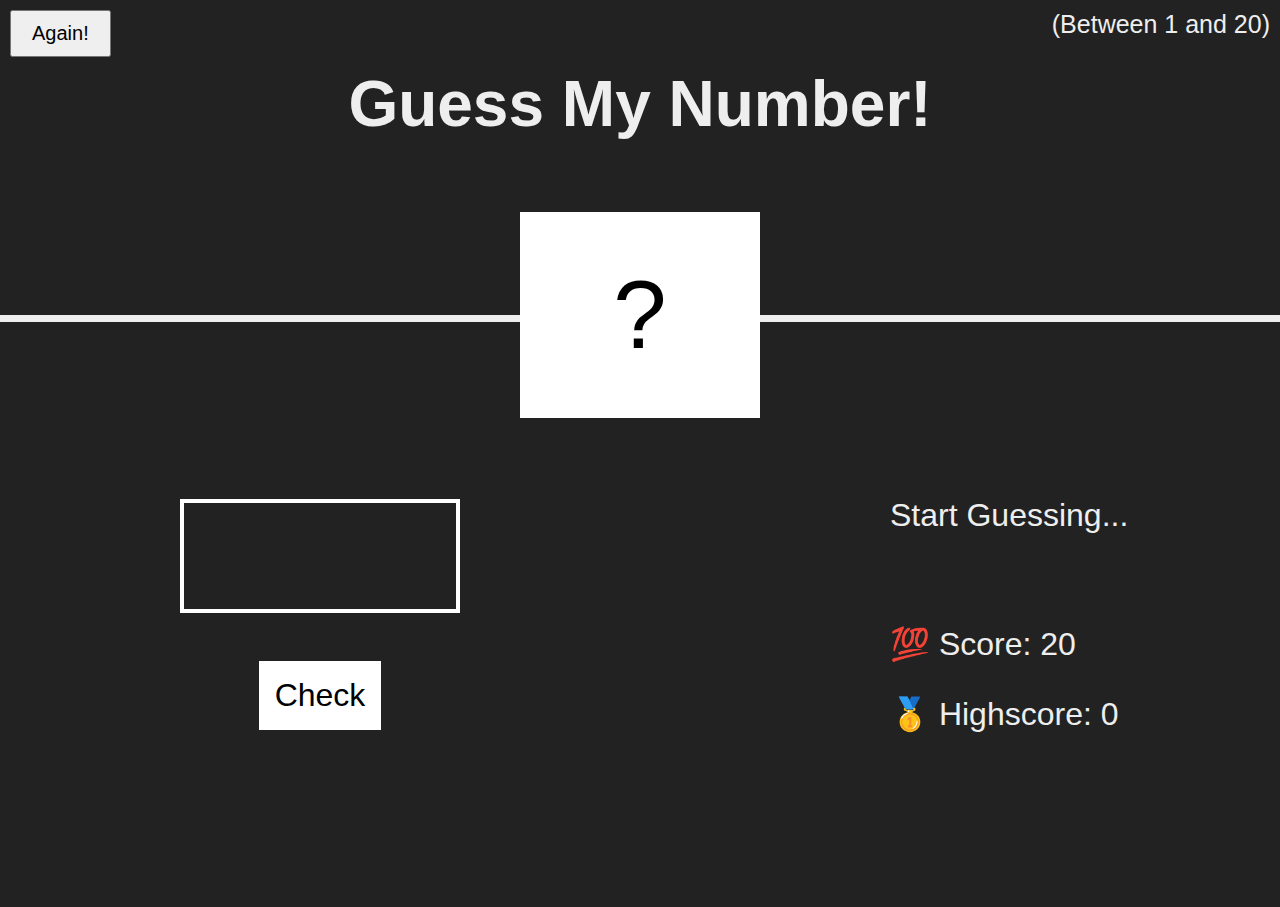
<file: index.html>
<!DOCTYPE html>
<html lang="en">
<head>
    <meta charset="UTF-8">
    <meta name="viewport" content="width=device-width, initial-scale=1.0">
    <title>Lets play ah game</title>
    <link rel="stylesheet" href="style.css">
</head>
<body>
    <!--Section-one-->
    <div class="section-one__container">
        <div class="section-one__head">
            <button class="section-one__head-btn">Again!</button>
            <p class="section-one__head-desc">(Between 1 and 20)</p>
        </div>
        <h1 class="section-one__title">Guess My Number!</h1>
        <div class="section-one__number">?</div>
    </div>

    <!--Section-two-->
    <div class="section-two__container">


        <div class="section-two__left__container">
            <input type="number" class="section-two__guess">
            <button class="section-two__btn">Check</button>
        </div>


        <div class="section-two__right__container">
            <p class="section-two__message">Start Guessing...</p>
            <p class="section-two__score">💯 Score: 20</p>
            <p class="section-two__highscore">🥇 Highscore: 0</p>
        </div>
    </div>
    <script src="script.js"></script>
</body>
</html>
</file>
<file: style.css>
*{
    padding: 0;
    margin: 0;
}
/* html {
    font-size: 62.5%;
    box-sizing: border-box;
} */
body {
    font-family: 'Press Start 2P', sans-serif;
    color: #eee;
    background-color: #222;
}
.section-one__container {
    position: relative;
    height: 35vh;
    border-bottom: 7px solid #eee;
}
.section-one__head {
    display:flex;
    justify-content: space-between;
}
.section-one__head-btn {
    font-size: 20px;
    padding-top: 10px;
    padding-bottom: 10px;
    padding-left: 20px;
    padding-right: 20px;
    margin: 10px;
}
.section-one__head-desc {
    font-size: 25px;
    margin: 10px;
}
.section-one__title {
    font-size: 4rem;
    text-align: center;
}
.section-one__number {
    background-color: white;
    color: black;
    font-size: 6rem;
    width: 15rem;
    text-align: center;
    position: absolute;
    padding: 3rem 0rem;
    bottom: 0;
    left:50%;
    transform: translate(-50%, 50%);
}
.section-two__container {
    display: flex;
    color: #eee;
    height:65vh;
    justify-content: space-around;
    align-items: center;
}
.section-two__left__container {
    width:52rem;
    display: flex;
    flex-direction: column;
    align-items: center;
}
.section-two__right__container {
    width:52rem;
    font-size: 2rem;
    position: relative;
    left:250px;
}
.section-two__guess {
    background: none;
    border: solid white 4px;
    font-family:inherit;
    color:inherit;
    font-size: 4rem;
    padding: 1rem;
    width: 15rem;
    text-align: center;
    display: block;
    margin-bottom: 3rem;
}
.section-two__btn {
    border:none;
    background-color: white;
    color:black;
    font-size: 2rem;
    font-family: inherit;
    padding: 1rem;
    cursor: pointer;
}
.section-two__btn:hover {
    background-color: #ccc;
}
.section-two__message {
    margin-bottom: 5rem;
    height: 3rem;
}
.section-two__score {
    margin-bottom: 2rem;
}
</file>
